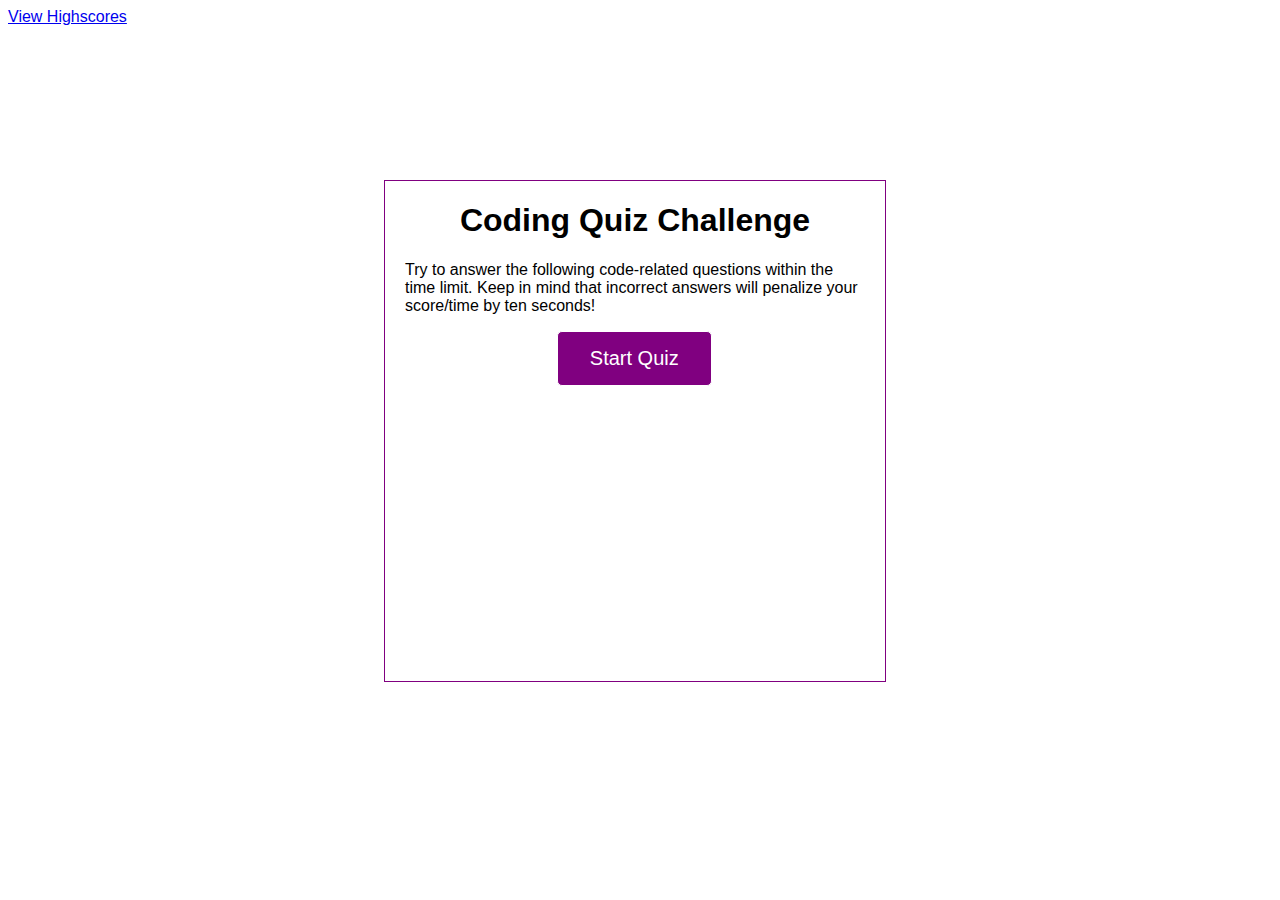
<file: index.html>
<!DOCTYPE html>
<html lang="en">

<head>
    <meta charset="UTF-8">
    <meta name="viewport" content="width=device-width, initial-scale=1.0">
    <meta http-equiv="X-UA-Compatible" content="ie=edge">
    <link rel="stylesheet" type="text/css" href="assets/style.css">
    <!-- Title-->
    <title>Code Quiz</title>
</head>

<body>
    <!-- Highscores -->
    <a href="highscores.html">View Highscores</a>

    <!-- Container -->
    <div id="container">

        <!-- Timer -->
        <div id="realTime"></div>
    
        <!-- Quiz -->
        <div id="quest">
            <h1>Coding Quiz Challenge</h1>
            <p>Try to answer the following code-related questions within the time limit. Keep in mind that incorrect
                answers
                will penalize your score/time by ten seconds!</p>
            <ul id="choices"></ul>

            <!-- Buttons -->
            <button id="startTime">Start Quiz</button>
        </div>
    </div>

    <script src="script.js"></script>
</body>

</html>
</file>
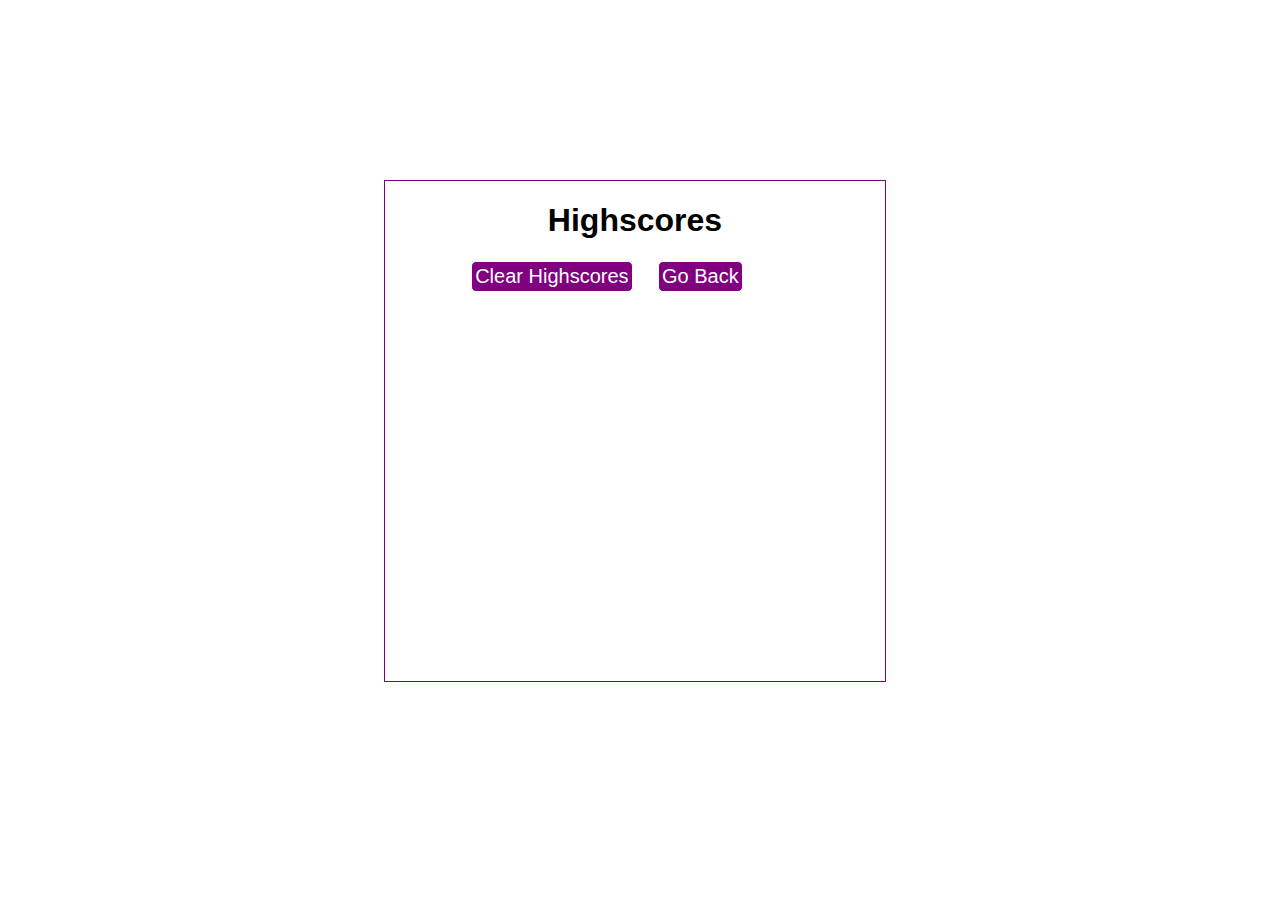
<file: highscores.html>
<!DOCTYPE html>
<html lang="en">

<head>
    <meta charset="UTF-8">
    <meta name="viewport" content="width=device-width, initial-scale=1.0">
    <meta http-equiv="X-UA-Compatible" content="ie=edge">
    <link rel="stylesheet" type="text/css" href="assets/style.css">
    <title>Highscores</title>
</head>

<body>
    <!-- Container -->
    <div id="container">

        <!-- Timer-->
        <div id="realTime"></div>

        <!-- Quiz -->
        <div id="quest">
            <h1>Highscores</h1>
            <ul id="highScore"></ul>

            <!-- Buttons -->
            <button id="back">Go Back</button>
            <button id="clear" value="reset">Clear Highscores</button>
        </div>
    </div>
    <script src="highscores.js"></script>
</body>

</html>
</file>
<file: assets/style.css>
/* Start */
* {
    font-family: Verdana, Geneva, Tahoma, sans-serif;
}
#container {
position: absolute;
left: 30%;
top: 20%;
width: 500px;
height: 500px;
border: 1px solid purple;
}

/* Start Quiz Button Design & Hover */
#startTime {
    background-color: purple;
    border: 1px solid;
    border-radius: 5px;
    margin-left: 33%;
    padding: 15px 32px;
    font-size: 20px;
    color: white;
    cursor: pointer;
}

#startTime:hover {
    color: purple;
    background: white;
    border-color: purple;
}

/* Questions */
#quest {
    margin: 20px;
}

/* Time Display */
#time {
    float: right;
}

/* Back Button Design & Hover */
#back {
    background-color: purple;
    border: 1px solid;
    border-radius: 5px;
    position: relative;
    padding: 3px;
    font-size: 20px;
    color: white;
    top: 30%;
    left: 55%;
    width: auto;
    text-align: center;
    text-decoration: none;
    cursor: pointer;
}

#back:hover {
    color: purple;
    background: white;
    border-color: purple;
}

/* Clear Button Design & Hover */
#clear {
    background-color: purple;
    border: 1px solid;
    border-radius: 5px;
    position: relative;
    padding: 3px;
    font-size: 20px;
    color: white;
    top: 30%;
    right: 5%;
    text-align: center;
    cursor: pointer;
}

#clear:hover {
    color: purple;
    background: white;
    border-color: purple;
}

/* Initials */
textarea {
    width: 90%;
    margin: 20px;
}

#submit {
    background-color: purple;
    margin-left: 33%;
    padding: 15px 32px;
    font-size: 20px;
    color: white;
}

label {
    margin-right: 10px;
}

input {
    margin-bottom: 20px;
    width: 50%;
    border: 1px solid lightgray;
}

h1 {
    text-align: center;
}

li {
    background-color: purple;
    margin-top: 10px;
    padding: 5px 15px;
    width: 80%;
    font-size: 18px;
    color: white;
}

/* Div Creation */
#createDiv {
    margin-top: 20px;
    border-top: 1px solid lightgray;
}

/* Media queries */
@media screen and (max-width: 786px) {
/* Resized to fit 786px  */
body {
    max-width: 786px;
}
/* Resized to fit 786px  */
#container {
    position: absolute;
    left: 20%;
}

a {
    margin-left: 20%;
}
    #back {
        
        position: relative;
        left: 55%;
    }

    #clear {
        
        position: relative;
        right: 5%;
        
    }
}
    
/* Max-width: 640px */
@media screen and (max-width: 640px) {
    body {
        min-width: 640px;
    }
/* Resized to fit 640px  */
#container {
    position: absolute;
    left: 10%;
}
    a {
        margin-left: 10%;
    }

    
}
</file>
